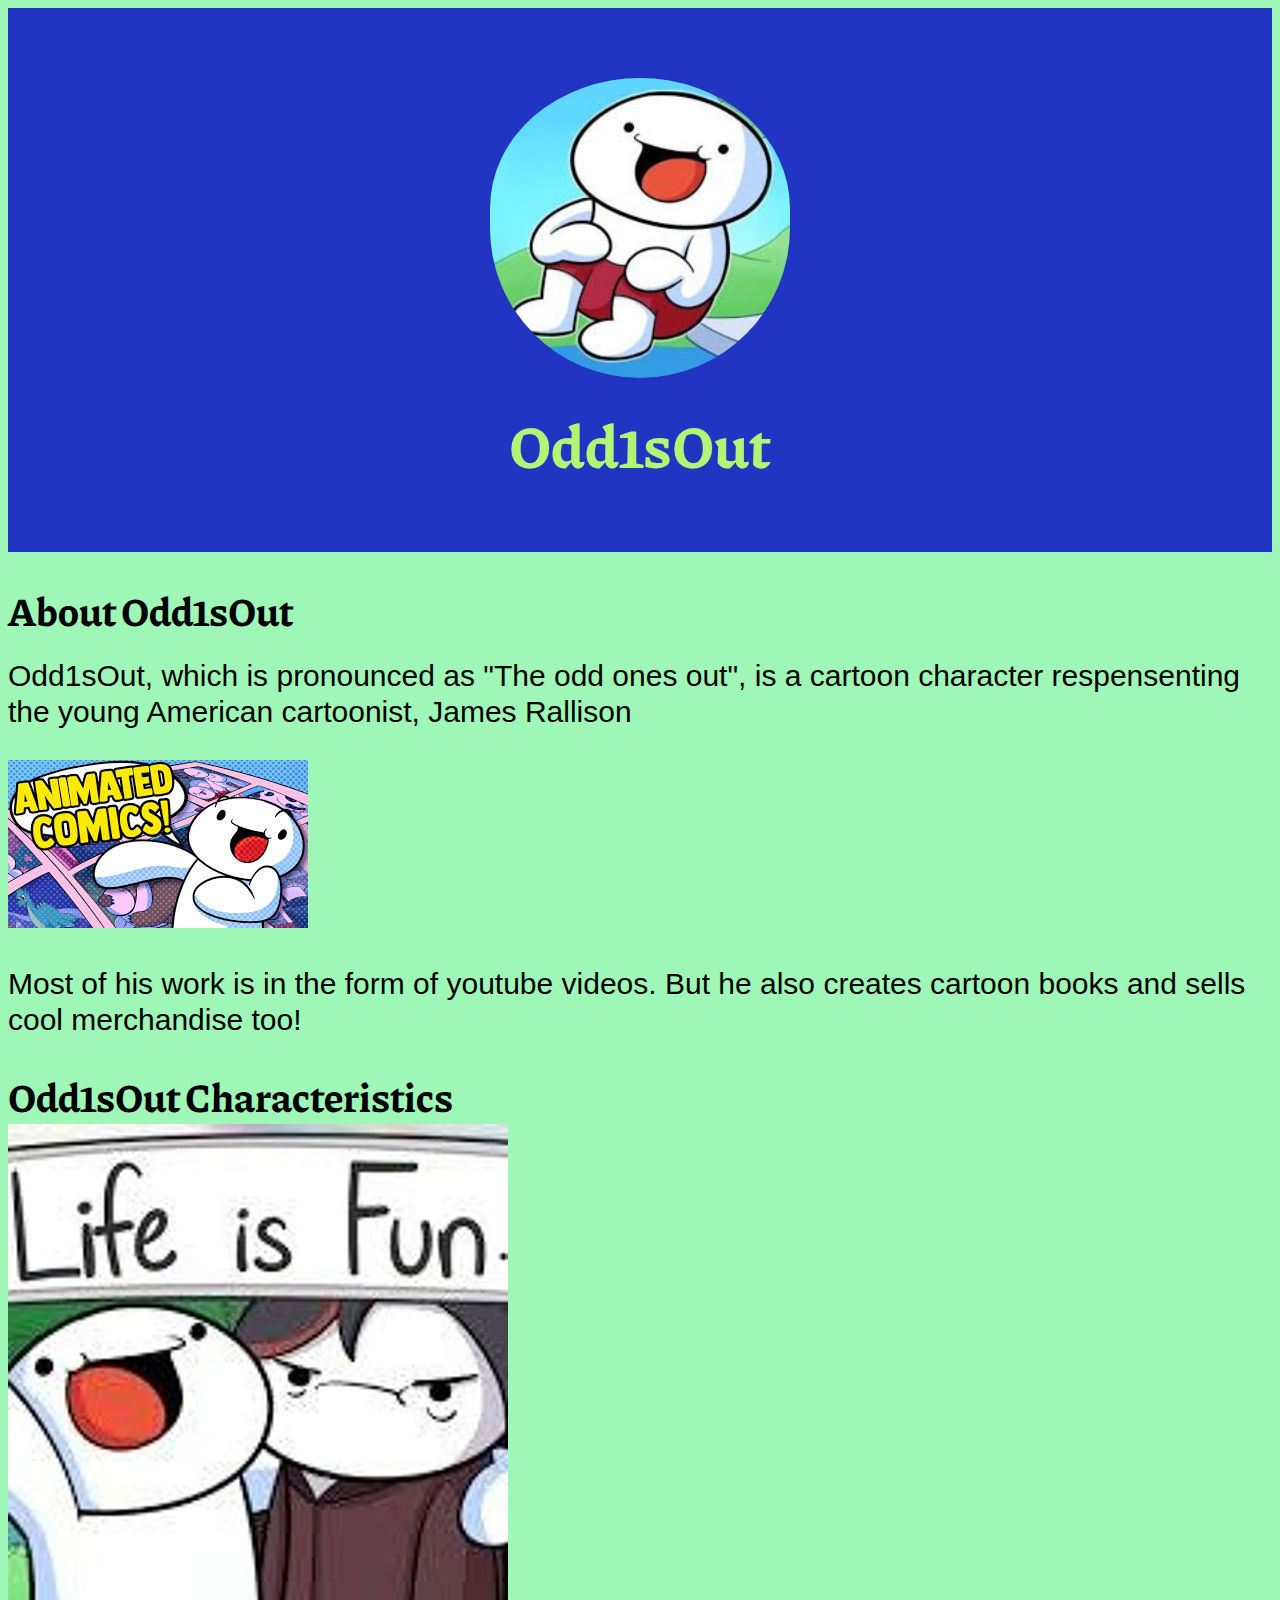
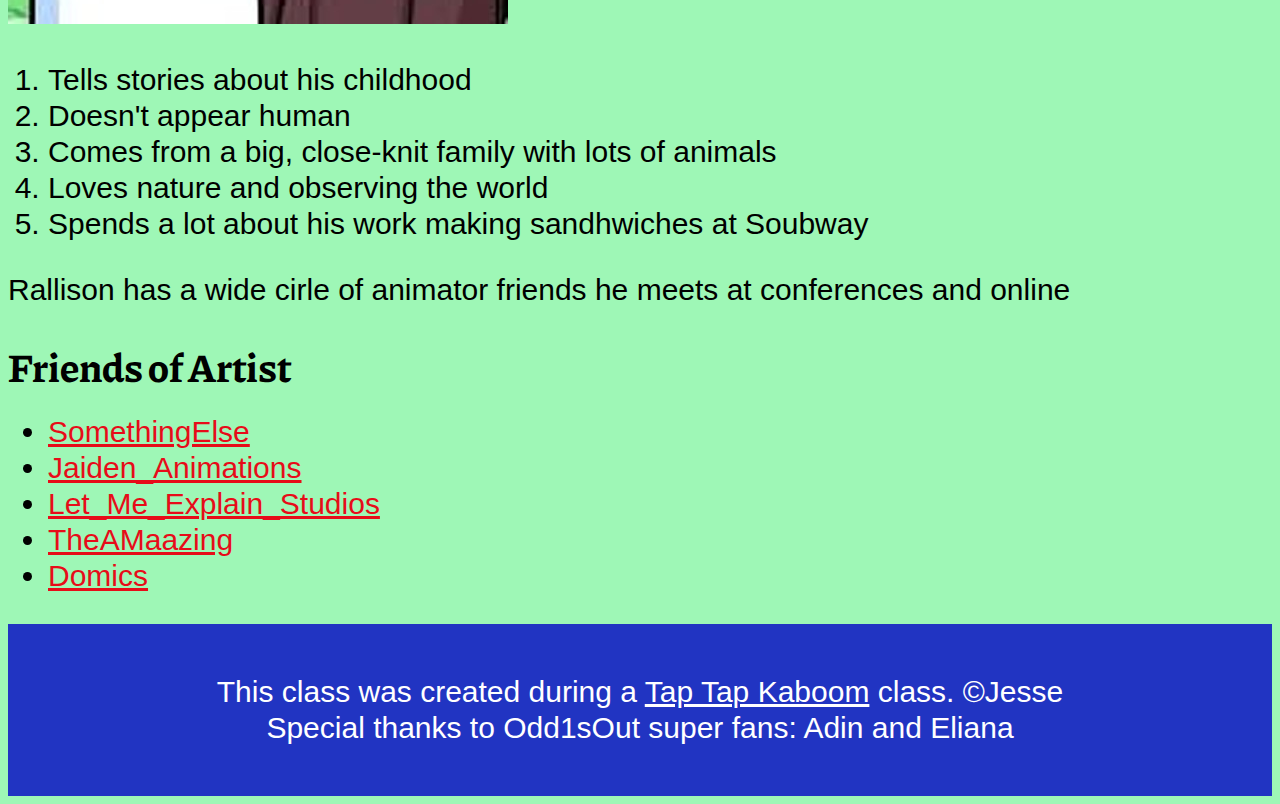
<file: index.html>
<!DOCTYPE html>
<html>
<head>
	<title>Odd1sOut</title>
	<link rel= "icon" href="img/young-boy.jpeg">
	<link href="https://fonts.googleapis.com/css2?family=Piazzolla&display=swap" rel="stylesheet">
	<link rel="stylesheet" type="text/css" href="css/hero.css">
</head>
<body>
	<!--header element -->
	<header>
		<img src="img/avatar.jpeg" class="center">
			<h1>Odd1sOut</h1>
	</header>

<!-- main element -->
				<h2>About Odd1sOut</h2>
				<p> Odd1sOut, which is pronounced as "The odd ones out", is a cartoon character respensenting the young American cartoonist, James Rallison</p>
				<img src="img/cover.jpeg" class="center">
					<p>Most of his work is in the form of youtube videos. But he also creates cartoon books and sells cool merchandise too!</p>
						
<!-- characteristics -->
				<h2>Odd1sOut Characteristics</h2>
					<img src="img/lifeisfun.jpeg" class="center">
				<ol>
					<li>Tells stories about his childhood</li>
					<li>Doesn't appear human</li>
					<li>Comes from a big, close-knit family with lots of animals</li>
					<li>Loves nature and observing the world</li>
					<li>Spends a lot about his work making sandhwiches at Soubway</li>
				</ol
						<img src="img/character-cat.jpeg" class="center">
				<P>Rallison has a wide cirle of animator friends he meets at conferences and online</P>
<!-- Friends -->
				</ol>
				<h2>Friends of Artist</h2>
				
					
				<ul>
					<li><a target="_blank" href="https://youtube.fandom.com/wiki/SomeThingElseYT">SomethingElse</a>
					<li><a target="_blank" href="https://youtube.fandom.com/wiki/Jaiden_Animations">Jaiden_Animations</a>
					<li><a target="_blank" href="https://youtube.fandom.com/wiki/Let_Me_Explain_Studios">Let_Me_Explain_Studios</a>
					<li><a target="_blank" href="https://youtube.fandom.com/wiki/TheAMaazing">TheAMaazing</a>	
					<li><a target="_blank" href="https://youtube.fandom.com/wiki/Domics">Domics</a>	
				</ul>

				<!-- footer element -->
				<footer>
					<p> This class was created during a <a href="https://taptapkaboom.com">Tap Tap Kaboom</a>  class. &copy;Jesse</p>
					<P>Special thanks to Odd1sOut super fans: Adin and Eliana</P>
				</footer>
					

				</body>
</html>
</file>
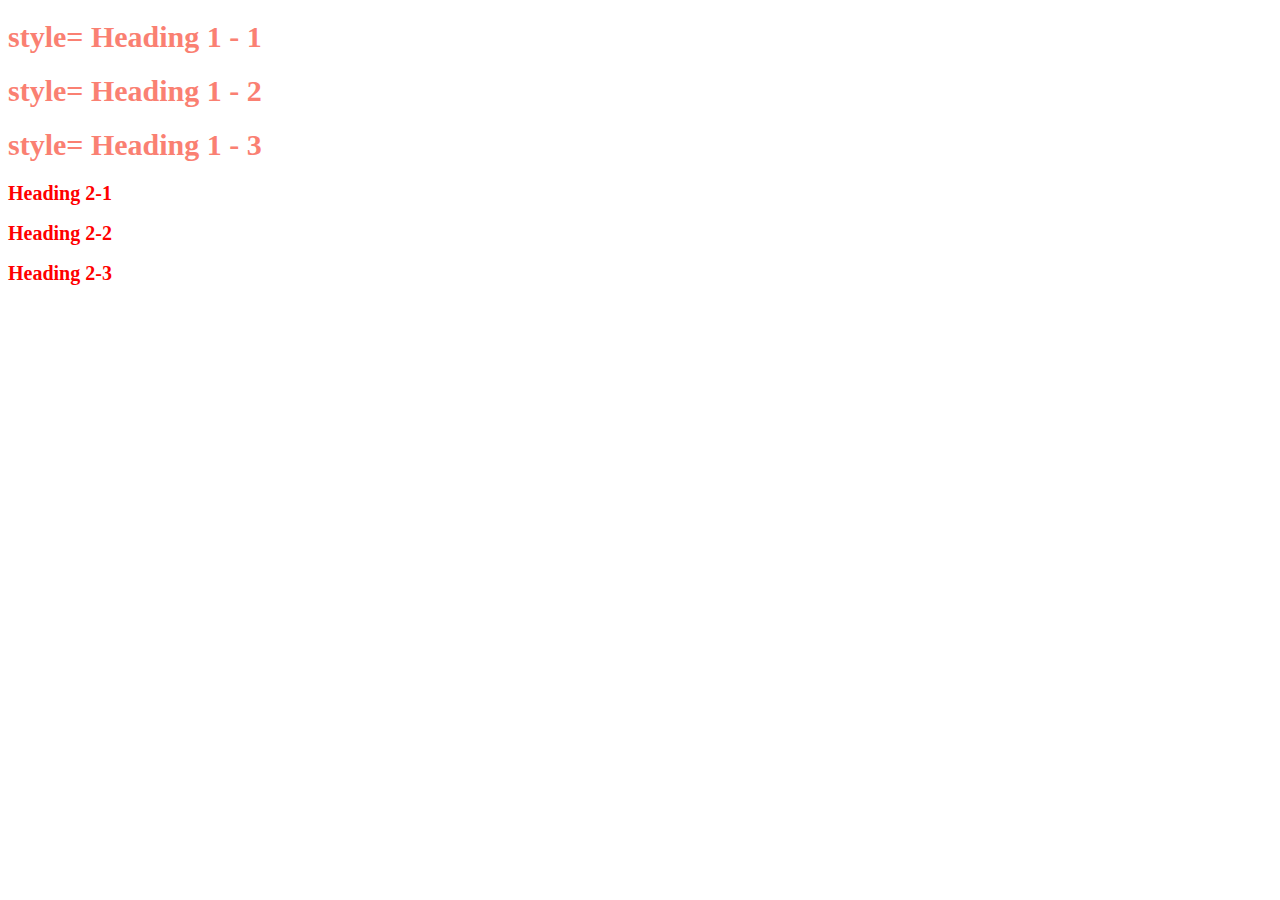
<file: Style-test.html>
<!DOCTYPE html>				
<html>
<head>
	<title>Style-Test</title>
	<style type="text/css">
		h1{
			font-size: 30px;
			color: salmon;
		}
		h2{
			color:red;
			font-size: 20px;
		}
</style>
</head>
<body>
	
	<h1> style= Heading 1 - 1 </h1>
	<h1> style= Heading 1 - 2 </h1>
	<h1> style= Heading 1 - 3 </h1>
	<h2> Heading 2-1 </h2>
	<h2> Heading 2-2 </h2>
	<h2> Heading 2-3 </h2>
</body>
</file>
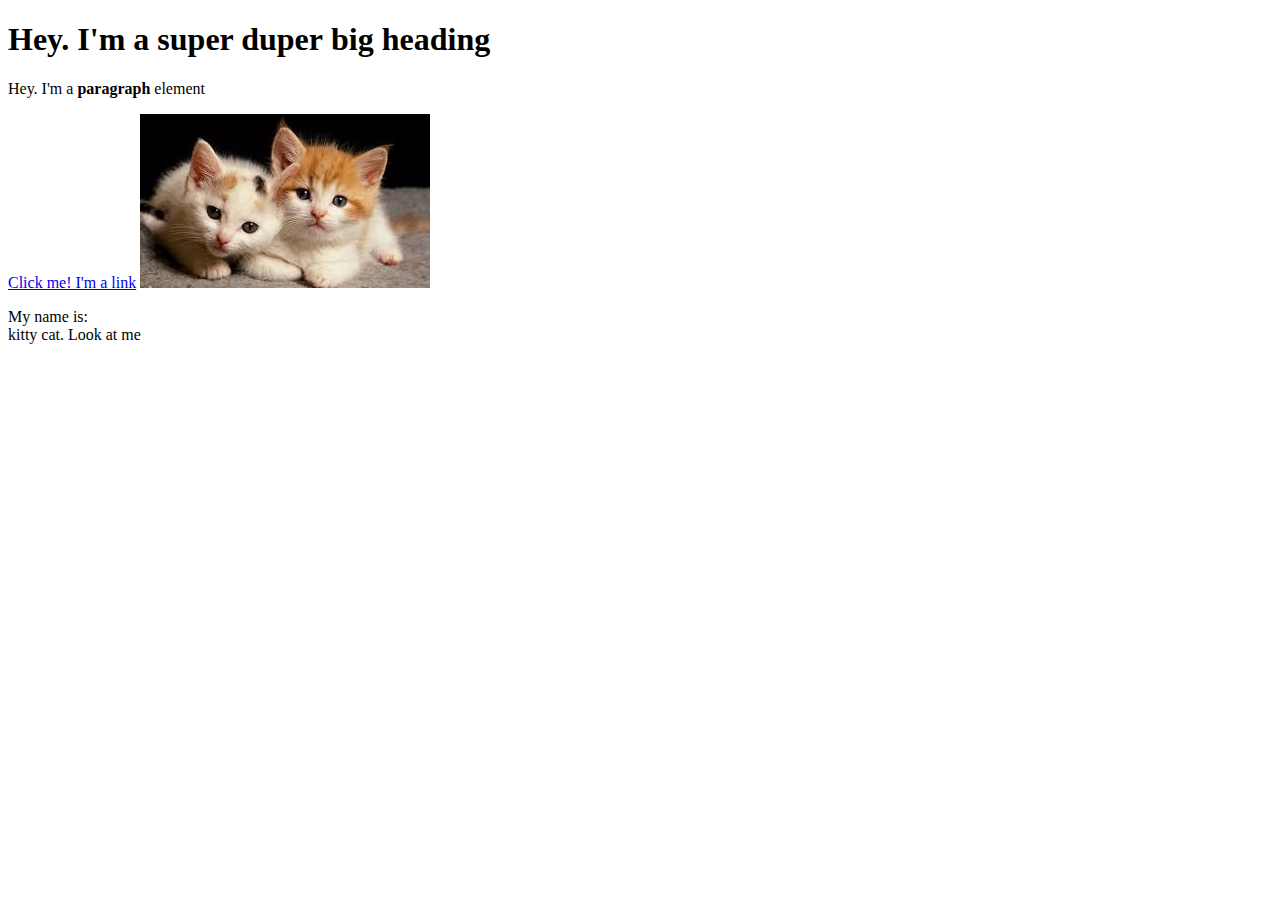
<file: test.html>
<!DOCTYPE html>
<html>
<head>
	<title>Trying Second Test Page</title>
</head>
<body>
	<h1>Hey. I'm a <b>super duper</b> big heading </h1>
	<p>Hey. I'm a <b>paragraph</b> element</p>
	<a href="https://google.com" target="_blank" title="let's go to google">Click me!  I'm a link</a>
	<img src="img/cat.jpeg">
	<p>My name is:<br> kitty cat.  Look at me</p>
</body>
</hhtml>
</file>
<file: css/hero.css>
/* file is not updating properly. need to troubleshoot */
/*need help*/

body{
	margin: 5;
	font-family: Helvetica, Arial, sans-serif;	
	font-size: 30px; 
	line-height: 36px;
	background-color: #9ef7b6;

}

header{
	background-color: #2134c2;
	text-align: center;
	padding-bottom: 50px;
	padding-top: 50px;

}

h1, h2{
	font-family: 'Piazzolla', serif;
	color: #b0f573
}

header h1{
	font-size: 60px;
	
}
header img{
	border-radius: 170px;
	width: 300px;
	border: 30px; black;
	padding-top: 20px;
	padding-bottom 20px;
}

main{
	text-align: center;
	max-width: 700px;
	margin: 0, auto;
	padding: 0 20px;
}
main-img{
	border-radius: 170px;
	max-width:100%;
	border: 30px; black;
	padding-top: 20px;
	padding-bottom 20px;;
}

h2{
	font-size: 40px;
	color:black;
	margin:	40px 0 10px;
}
a{
	color: #e70c19;
}
a:hover{
	background-color:#483a94;
	color:white;
}
footer{
	background-color: #2134c2;
	text-align: center;
	color: white;
	padding: 50px;
}

footer p{
	margin: 0;
}
footer a{
	color:white;
}

footer a{
	opacity: 0.5
	background-color:transparent;

p.caption{
	color: #9999;
	font-style: italic;
	margin-top: 0;
}

.center {
  display: block;
  margin-left: auto;
  margin-right: auto;
  width: 50%;
}
</file>
